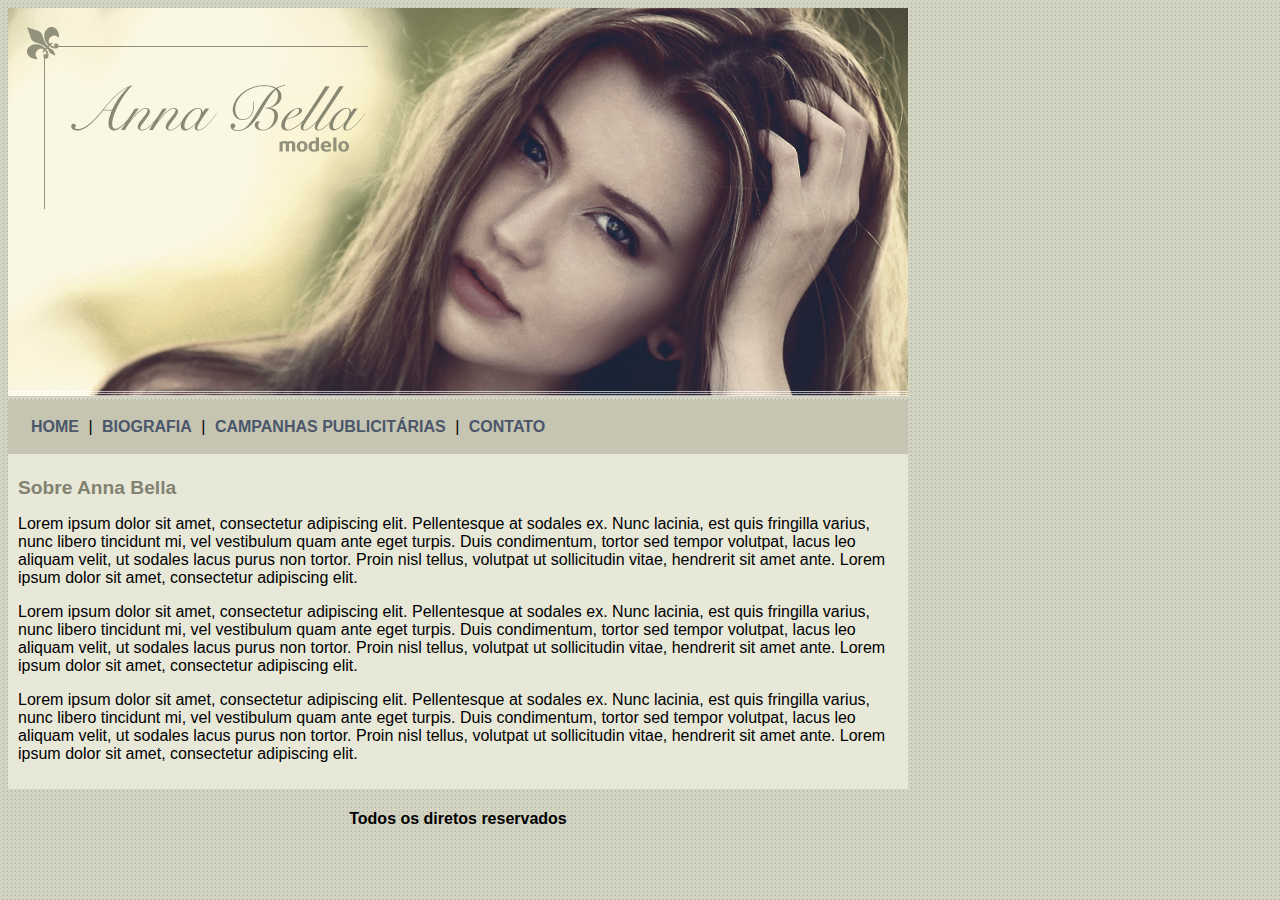
<file: index.html>
<!DOCTYPE html>
<html>
	<head>

		<title>Anna Bella Oficial</title>

		<meta charset="utf-8">
		<link rel="stylesheet" type="text/css" href="estilo.css">
	
	</head>
	
	<body>
		<div id="principal">
			
			<img src="imagens/capa.png">

			<div id="menu">
				
			    <a href="index.html">HOME</a> |
			    <a href="biografia.html">BIOGRAFIA</a> |
			    <a href="campanhas-publicitarias.html">CAMPANHAS PUBLICITÁRIAS</a> |
			    <a href="contato.html">CONTATO</a> 

			</div>

			<div id="conteudo"><!-- inicio conteudo -->

				<h1>Sobre Anna Bella</h1>
				<p>
					Lorem ipsum dolor sit amet, consectetur adipiscing elit. Pellentesque at sodales ex. Nunc lacinia, est quis fringilla varius, nunc libero tincidunt mi, vel vestibulum quam ante eget turpis. Duis condimentum, tortor sed tempor volutpat, lacus leo aliquam velit, ut sodales lacus purus non tortor. Proin nisl tellus, volutpat ut sollicitudin vitae, hendrerit sit amet ante. Lorem ipsum dolor sit amet, consectetur adipiscing elit. 
				</p>

				<p>
					Lorem ipsum dolor sit amet, consectetur adipiscing elit. Pellentesque at sodales ex. Nunc lacinia, est quis fringilla varius, nunc libero tincidunt mi, vel vestibulum quam ante eget turpis. Duis condimentum, tortor sed tempor volutpat, lacus leo aliquam velit, ut sodales lacus purus non tortor. Proin nisl tellus, volutpat ut sollicitudin vitae, hendrerit sit amet ante. Lorem ipsum dolor sit amet, consectetur adipiscing elit.

				<p>
					Lorem ipsum dolor sit amet, consectetur adipiscing elit. Pellentesque at sodales ex. Nunc lacinia, est quis fringilla varius, nunc libero tincidunt mi, vel vestibulum quam ante eget turpis. Duis condimentum, tortor sed tempor volutpat, lacus leo aliquam velit, ut sodales lacus purus non tortor. Proin nisl tellus, volutpat ut sollicitudin vitae, hendrerit sit amet ante. Lorem ipsum dolor sit amet, consectetur adipiscing elit. 
				</p>
				
			</div><!-- fim do conteudo -->

			<div id="rodape">
				<h4>Todos os diretos reservados</h4>
			</div>

		</div>
	
	</body>

</html>
</file>
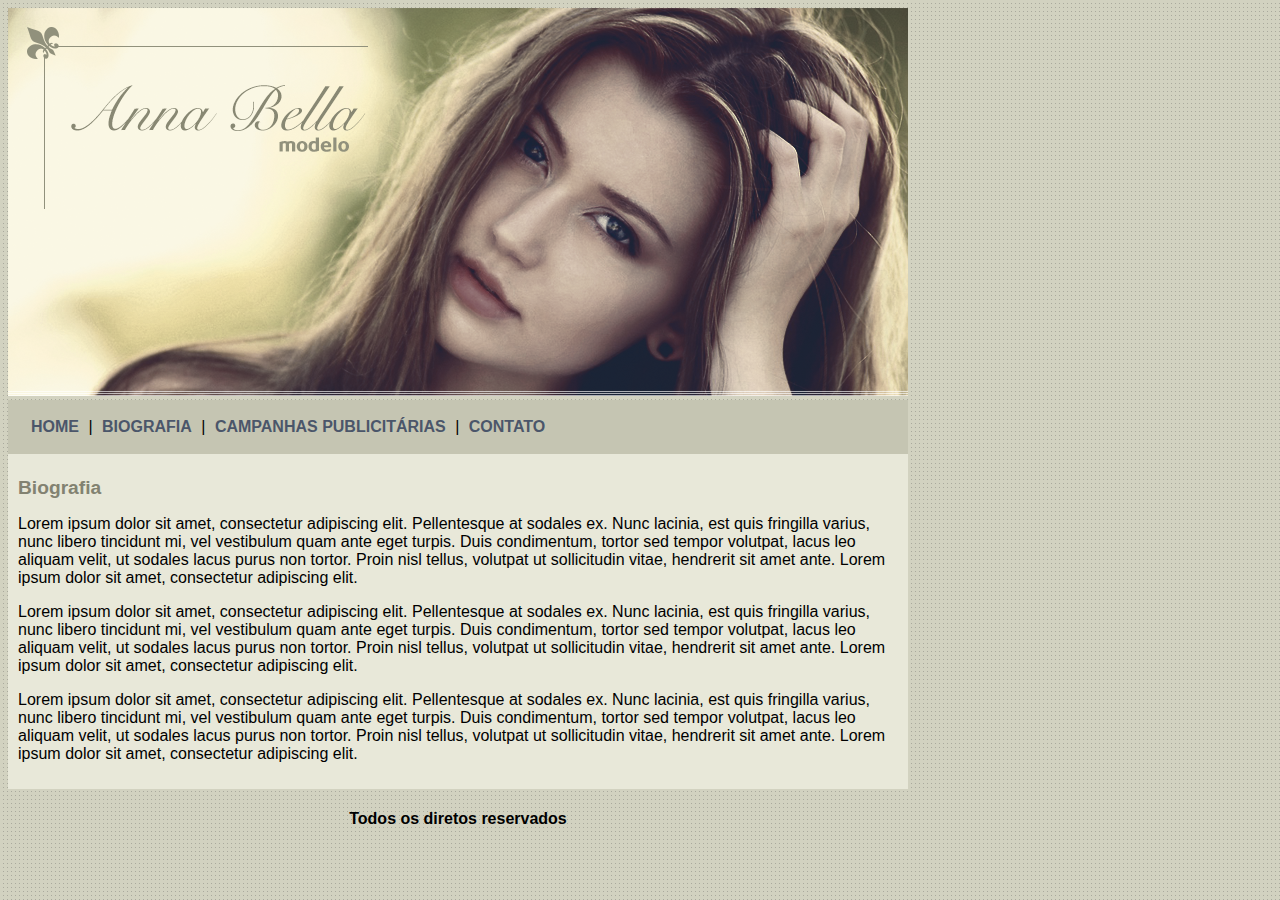
<file: biografia.html>
<!DOCTYPE html>
<html>
	<head>

		<title>Anna Bella - Biografia</title>

		<meta charset="utf-8">
		<link rel="stylesheet" type="text/css" href="estilo.css">
	
	</head>
	
	<body>
		<div id="principal">
			
			<img src="imagens/capa.png">

			<div id="menu">
				
			    <a href="index.html">HOME</a> |
			    <a href="biografia.html">BIOGRAFIA</a> |
			    <a href="campanhas-publicitarias.html">CAMPANHAS PUBLICITÁRIAS</a> |
			    <a href="contato.html">CONTATO</a> 

			</div>

			<div id="conteudo"><!-- inicio conteudo -->

				<h1>Biografia</h1>
				<p>
					Lorem ipsum dolor sit amet, consectetur adipiscing elit. Pellentesque at sodales ex. Nunc lacinia, est quis fringilla varius, nunc libero tincidunt mi, vel vestibulum quam ante eget turpis. Duis condimentum, tortor sed tempor volutpat, lacus leo aliquam velit, ut sodales lacus purus non tortor. Proin nisl tellus, volutpat ut sollicitudin vitae, hendrerit sit amet ante. Lorem ipsum dolor sit amet, consectetur adipiscing elit. 
				</p>

				<p>
					Lorem ipsum dolor sit amet, consectetur adipiscing elit. Pellentesque at sodales ex. Nunc lacinia, est quis fringilla varius, nunc libero tincidunt mi, vel vestibulum quam ante eget turpis. Duis condimentum, tortor sed tempor volutpat, lacus leo aliquam velit, ut sodales lacus purus non tortor. Proin nisl tellus, volutpat ut sollicitudin vitae, hendrerit sit amet ante. Lorem ipsum dolor sit amet, consectetur adipiscing elit.

				<p>
					Lorem ipsum dolor sit amet, consectetur adipiscing elit. Pellentesque at sodales ex. Nunc lacinia, est quis fringilla varius, nunc libero tincidunt mi, vel vestibulum quam ante eget turpis. Duis condimentum, tortor sed tempor volutpat, lacus leo aliquam velit, ut sodales lacus purus non tortor. Proin nisl tellus, volutpat ut sollicitudin vitae, hendrerit sit amet ante. Lorem ipsum dolor sit amet, consectetur adipiscing elit. 
				</p>
				
			</div><!-- fim do conteudo -->

			<div id="rodape">
				<h4>Todos os diretos reservados</h4>
			</div>

		</div>
	
	</body>

</html>
</file>
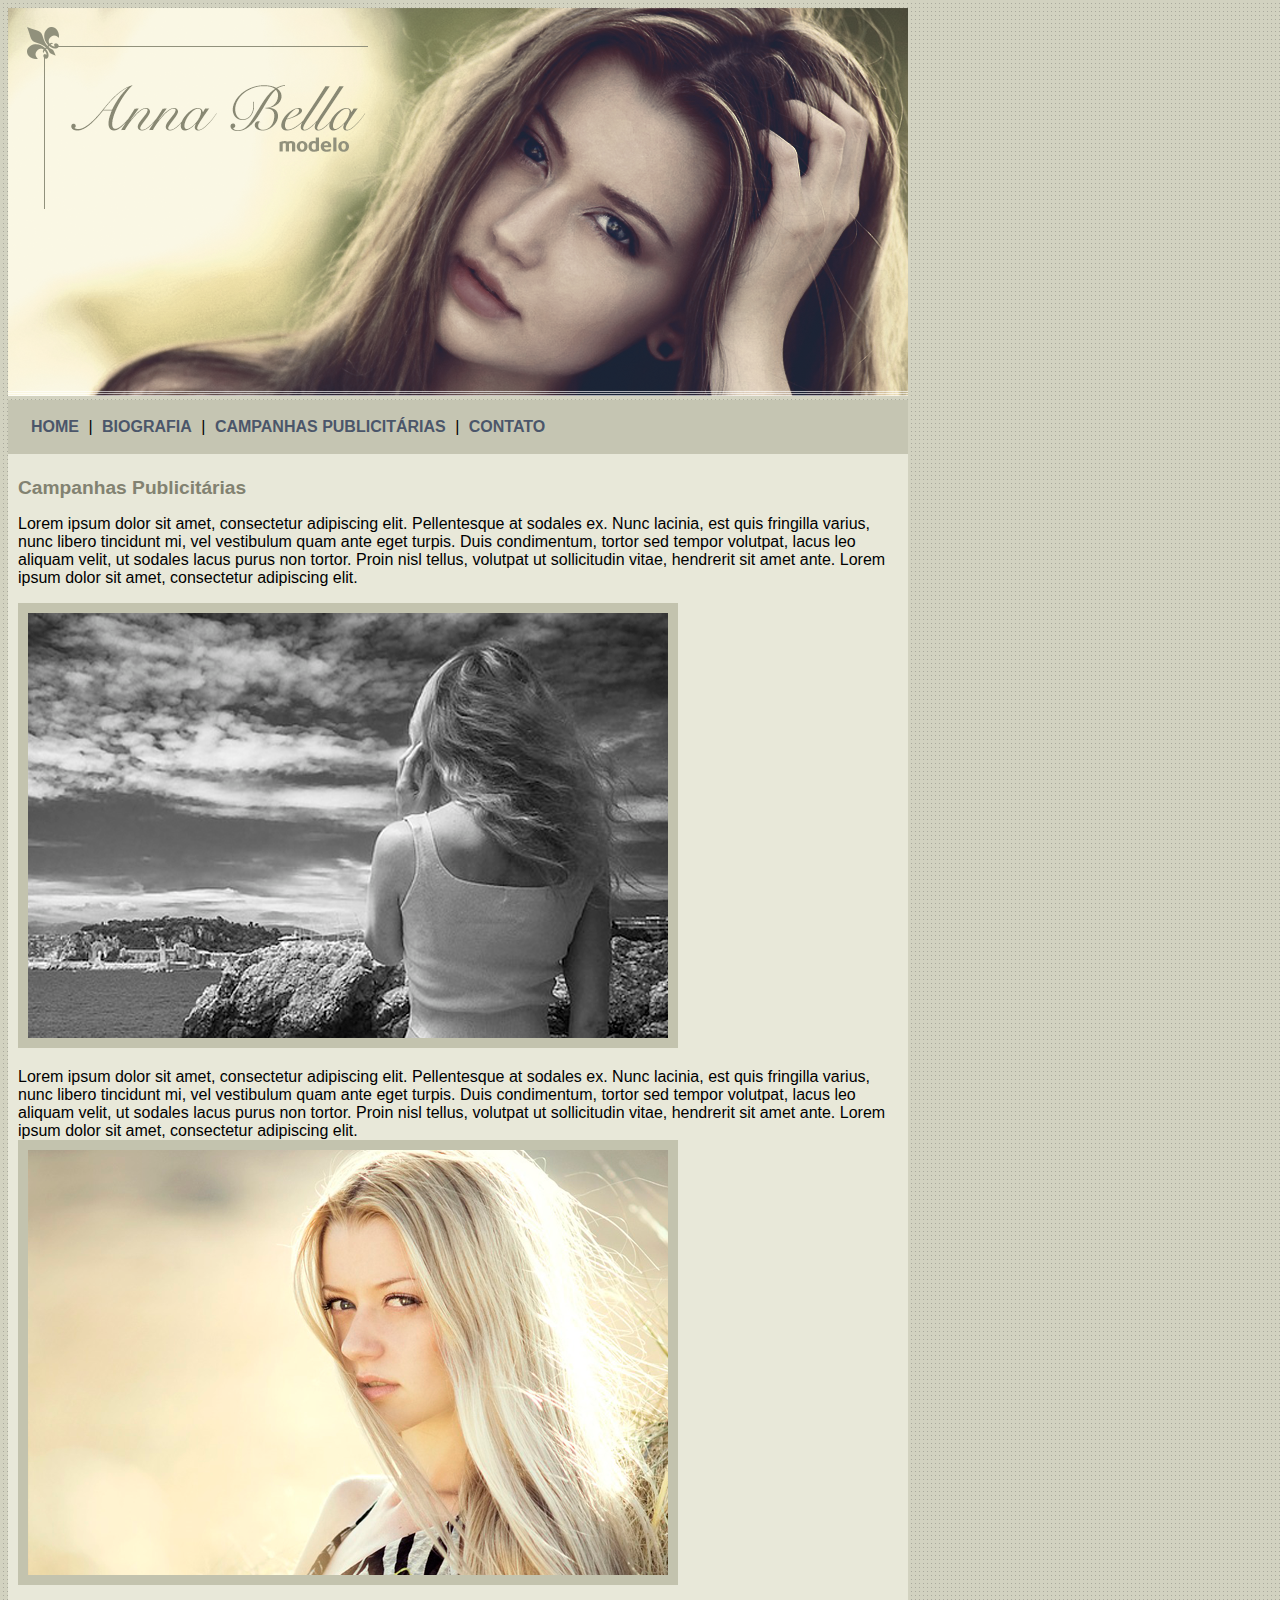
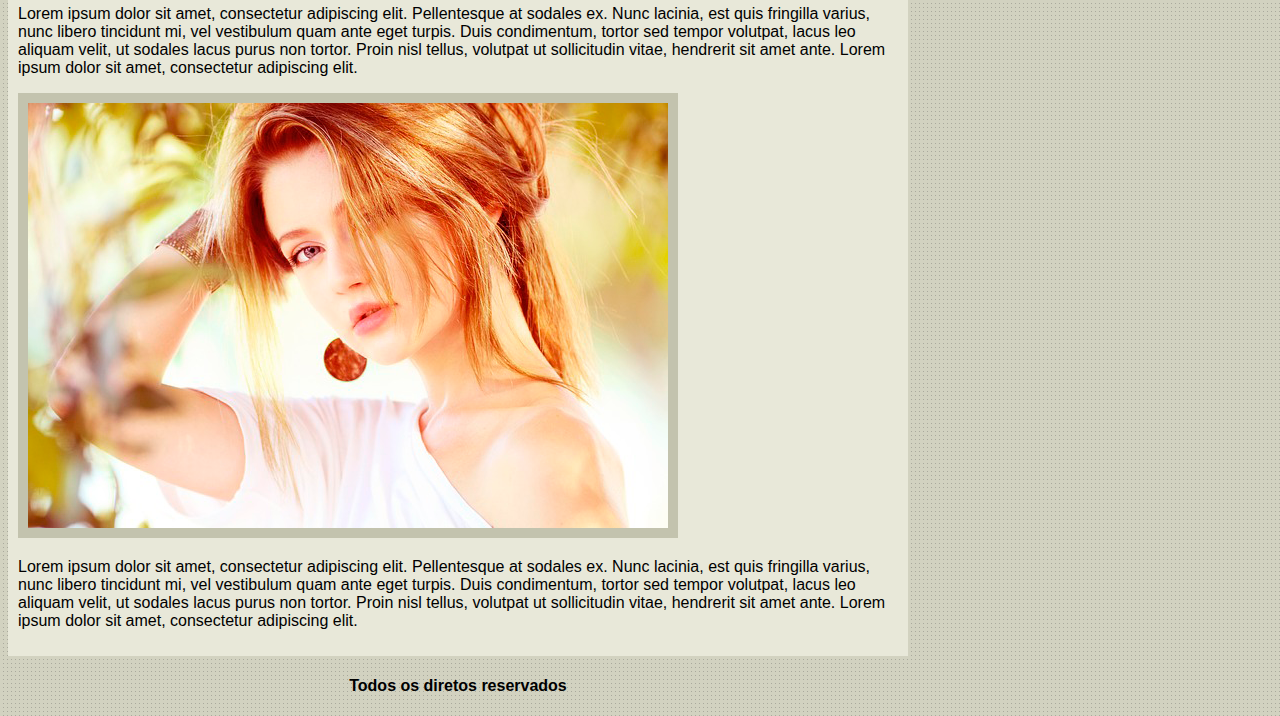
<file: campanhas-publicitarias.html>
<!DOCTYPE html>
<html>
	<head>

		<title>Anna Bella - Campanhas Publicitárias</title>

		<meta charset="utf-8">
		<link rel="stylesheet" type="text/css" href="estilo.css">
	
	</head>
	
	<body>
		<div id="principal">
			
			<img src="imagens/capa.png">

			<div id="menu">
				
			    <a href="index.html">HOME</a> |
			    <a href="biografia.html">BIOGRAFIA</a> |
			    <a href="campanhas-publicitarias.html">CAMPANHAS PUBLICITÁRIAS</a> |
			    <a href="contato.html">CONTATO</a> 

			</div>

			<div id="conteudo"><!-- inicio conteudo -->

				<h1>Campanhas Publicitárias</h1>
				<p>
					Lorem ipsum dolor sit amet, consectetur adipiscing elit. Pellentesque at sodales ex. Nunc lacinia, est quis fringilla varius, nunc libero tincidunt mi, vel vestibulum quam ante eget turpis. Duis condimentum, tortor sed tempor volutpat, lacus leo aliquam velit, ut sodales lacus purus non tortor. Proin nisl tellus, volutpat ut sollicitudin vitae, hendrerit sit amet ante. Lorem ipsum dolor sit amet, consectetur adipiscing elit. 
				</p>

				<img src="imagens/foto1.png" class="img-campanha">

				<p>
					Lorem ipsum dolor sit amet, consectetur adipiscing elit. Pellentesque at sodales ex. Nunc lacinia, est quis fringilla varius, nunc libero tincidunt mi, vel vestibulum quam ante eget turpis. Duis condimentum, tortor sed tempor volutpat, lacus leo aliquam velit, ut sodales lacus purus non tortor. Proin nisl tellus, volutpat ut sollicitudin vitae, hendrerit sit amet ante. Lorem ipsum dolor sit amet, consectetur adipiscing elit.

				<img src="imagens/foto2.png" class="img-campanha">

				<p>
					Lorem ipsum dolor sit amet, consectetur adipiscing elit. Pellentesque at sodales ex. Nunc lacinia, est quis fringilla varius, nunc libero tincidunt mi, vel vestibulum quam ante eget turpis. Duis condimentum, tortor sed tempor volutpat, lacus leo aliquam velit, ut sodales lacus purus non tortor. Proin nisl tellus, volutpat ut sollicitudin vitae, hendrerit sit amet ante. Lorem ipsum dolor sit amet, consectetur adipiscing elit. 
				</p>
				
				<img src="imagens/foto3.png" class="img-campanha">

				<p>
					Lorem ipsum dolor sit amet, consectetur adipiscing elit. Pellentesque at sodales ex. Nunc lacinia, est quis fringilla varius, nunc libero tincidunt mi, vel vestibulum quam ante eget turpis. Duis condimentum, tortor sed tempor volutpat, lacus leo aliquam velit, ut sodales lacus purus non tortor. Proin nisl tellus, volutpat ut sollicitudin vitae, hendrerit sit amet ante. Lorem ipsum dolor sit amet, consectetur adipiscing elit. 
				</p>

			</div><!-- fim do conteudo -->

			<div id="rodape">
				<h4>Todos os diretos reservados</h4>
			</div>

		</div>
	
	</body>

</html>
</file>
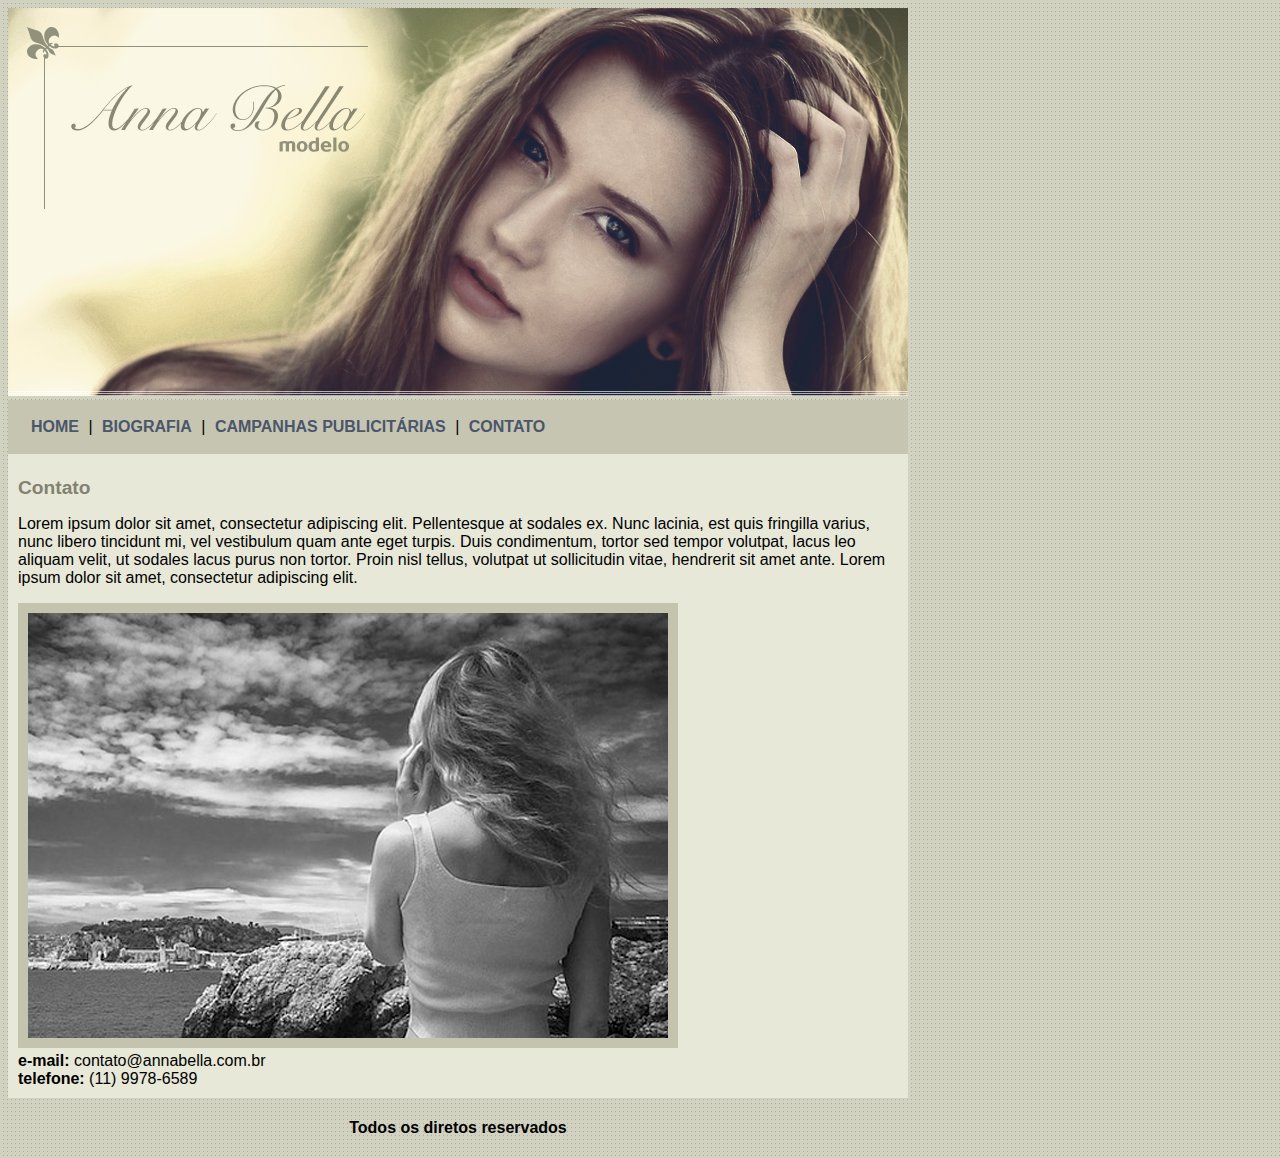
<file: contato.html>
<!DOCTYPE html>
<html>
	<head>

		<title>Anna Bella - Contato</title>

		<meta charset="utf-8">
		<link rel="stylesheet" type="text/css" href="estilo.css">
	
	</head>
	
	<body>
		<div id="principal">
			
			<img src="imagens/capa.png">

			<div id="menu">
				
			    <a href="index.html">HOME</a> |
			    <a href="biografia.html">BIOGRAFIA</a> |
			    <a href="campanhas-publicitarias.html">CAMPANHAS PUBLICITÁRIAS</a> |
			    <a href="contato.html">CONTATO</a> 

			</div>

			<div id="conteudo"><!-- inicio conteudo -->

				<h1>Contato</h1>
				<p>
					Lorem ipsum dolor sit amet, consectetur adipiscing elit. Pellentesque at sodales ex. Nunc lacinia, est quis fringilla varius, nunc libero tincidunt mi, vel vestibulum quam ante eget turpis. Duis condimentum, tortor sed tempor volutpat, lacus leo aliquam velit, ut sodales lacus purus non tortor. Proin nisl tellus, volutpat ut sollicitudin vitae, hendrerit sit amet ante. Lorem ipsum dolor sit amet, consectetur adipiscing elit. 
				</p>

				<img src="imagens/foto1.png" class="img-campanha">

				<div>
					<strong>e-mail:</strong> contato@annabella.com.br <br>
					<strong>telefone:</strong> (11) 9978-6589
				</div>
				
			</div><!-- fim do conteudo -->

			<div id="rodape">
				<h4>Todos os diretos reservados</h4>
			</div>

		</div>
	
	</body>

</html>
</file>
<file: estilo.css>
body{
	background: #d2d2c1 url('imagens/fundo.png');
	font: 16px Arial, Helvetica, sans-serif;
}

#principal {
	width: 900px;
}

#menu {
	background: #c5c5b2;
	padding: 18PX;
}

#conteudo {
	background: #e8e8d9;
	padding: 10px;
}

#rodape {
	text-align: center;
}

a {
	color: #4b566a;
	text-decoration: none;
	font-weight: bold;
	padding: 5px;
}

.centralizar {
	text-align: center;
}

.img-campanha {
	border: 10px solid #c3c3ae;
}

h1 {
	color: #828271;
	font-size: 1.2em;
}
</file>
